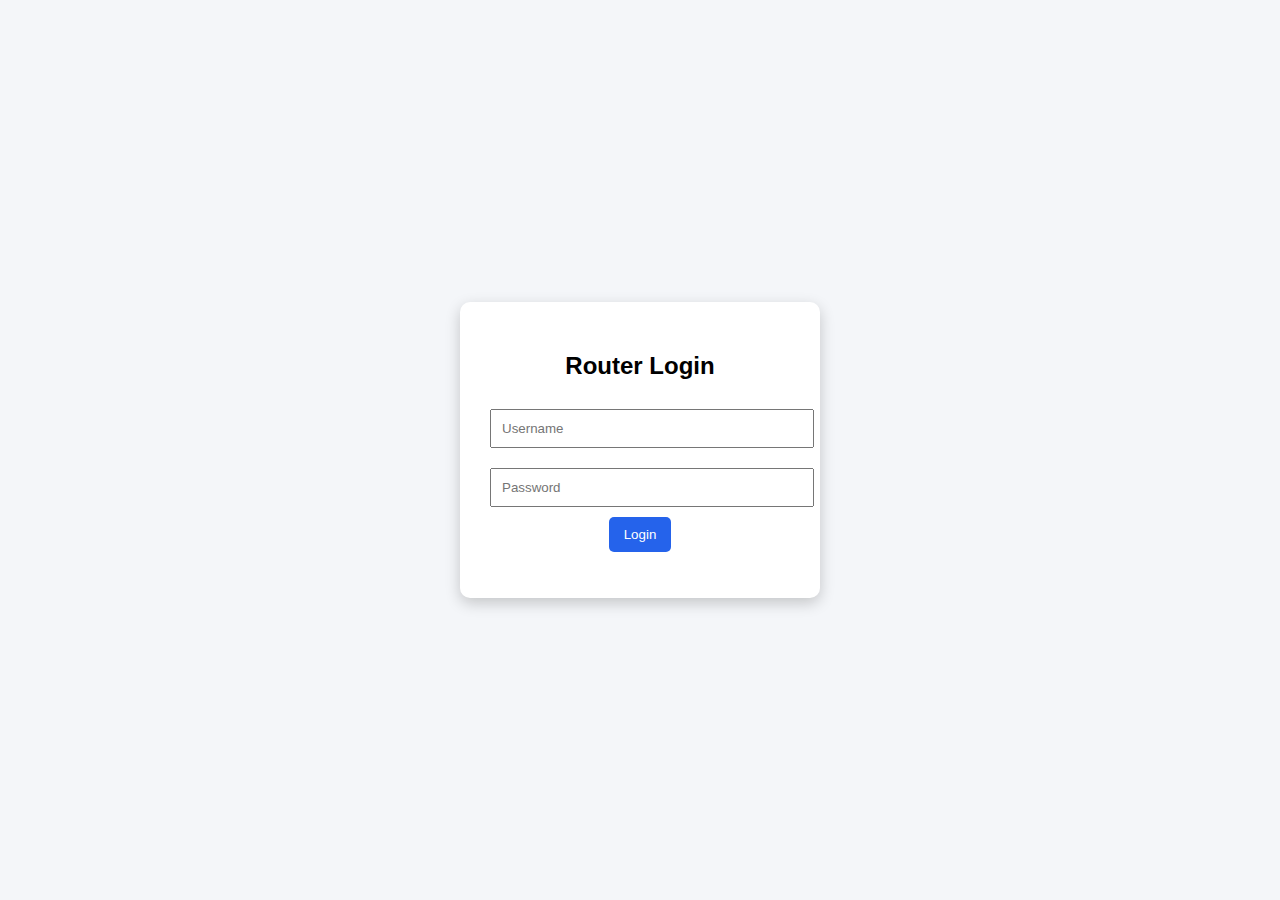
<file: index.html>
<!DOCTYPE html>
<html>
<head>
  <title>Router Login</title>
  <link rel="stylesheet" href="style.css">
</head>
<body class="center">

<div class="login-box">
  <h2>Router Login</h2>
  <input type="text" id="username" placeholder="Username">
  <input type="password" id="password" placeholder="Password">
  <button onclick="login()">Login</button>
  <p id="error"></p>
</div>

<script src="script.js"></script>
</body>
</html>
</file>
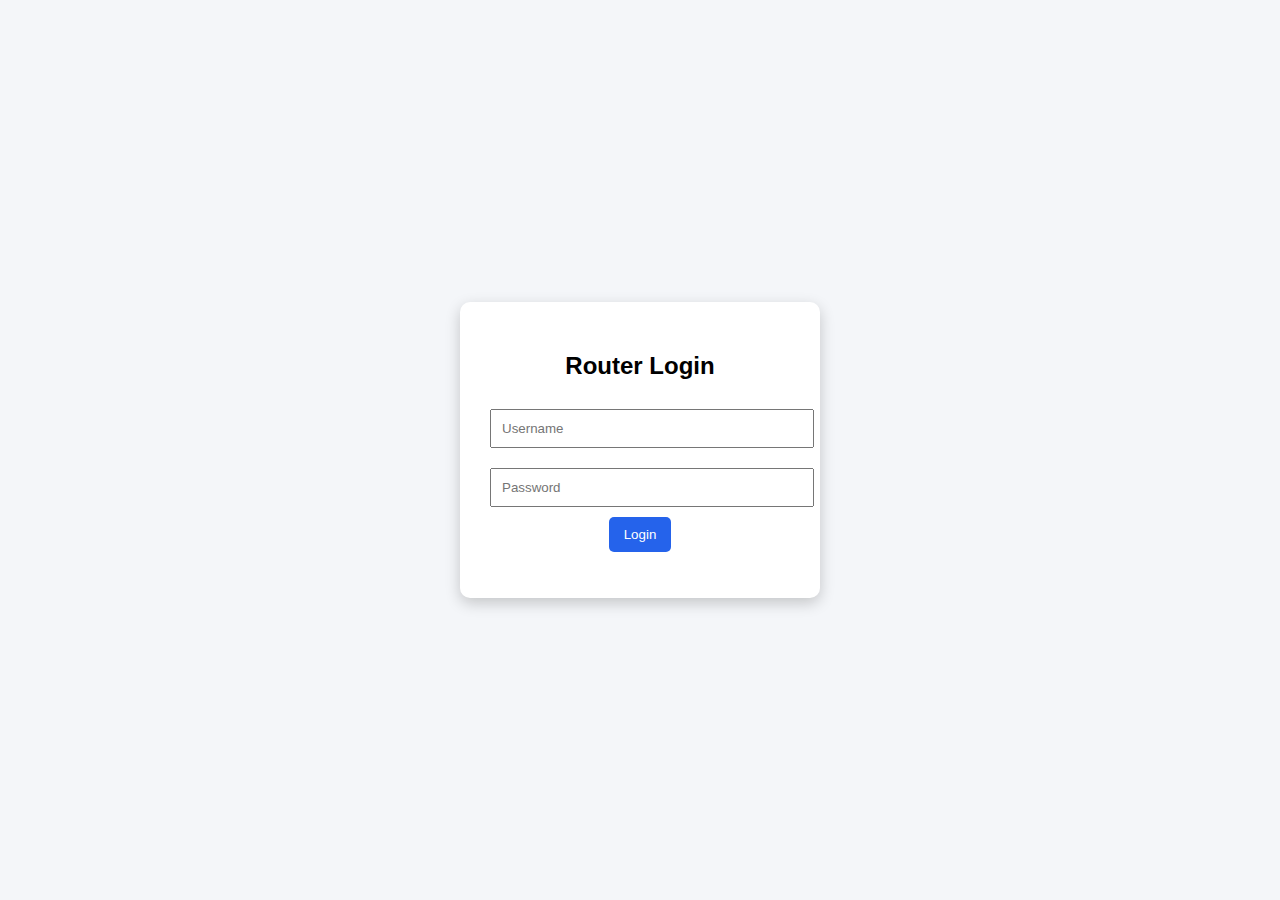
<file: dashboard.html>
<!DOCTYPE html>
<html>
<head>
  <title>Router Dashboard</title>
  <link rel="stylesheet" href="style.css">
</head>
<body>

<div class="sidebar">
  <h2>My Router</h2>
  <a href="#">Dashboard</a>
  <a href="#">WiFi Settings</a>
  <a href="#" onclick="logout()">Logout</a>
</div>

<div class="main">
  <div class="card">
    <h3>WiFi Control</h3>
    <p>Status: <b id="wifiStatus" style="color:green;">ON</b></p>
    <button onclick="toggleWiFi()" id="wifiBtn">Turn OFF</button>
  </div>
</div>

<script src="script.js"></script>
</body>
</html>
</file>
<file: style.css>
body{
  margin:0;
  font-family:Arial;
  background:#f4f6f9;
}

.center{
  display:flex;
  justify-content:center;
  align-items:center;
  height:100vh;
}

.login-box{
  background:white;
  padding:30px;
  border-radius:10px;
  box-shadow:0 5px 15px rgba(0,0,0,0.2);
  text-align:center;
  width:300px;
}

input{
  width:100%;
  padding:10px;
  margin:10px 0;
}

button{
  padding:10px 15px;
  border:none;
  background:#2563eb;
  color:white;
  border-radius:5px;
  cursor:pointer;
}

.sidebar{
  width:200px;
  height:100vh;
  background:#1f2937;
  position:fixed;
  color:white;
  padding-top:20px;
}

.sidebar a{
  display:block;
  color:white;
  padding:12px;
  text-decoration:none;
}

.sidebar a:hover{
  background:#374151;
}

.main{
  margin-left:200px;
  padding:20px;
}

.card{
  background:white;
  padding:20px;
  border-radius:8px;
  box-shadow:0 4px 8px rgba(0,0,0,0.1);
}
</file>
